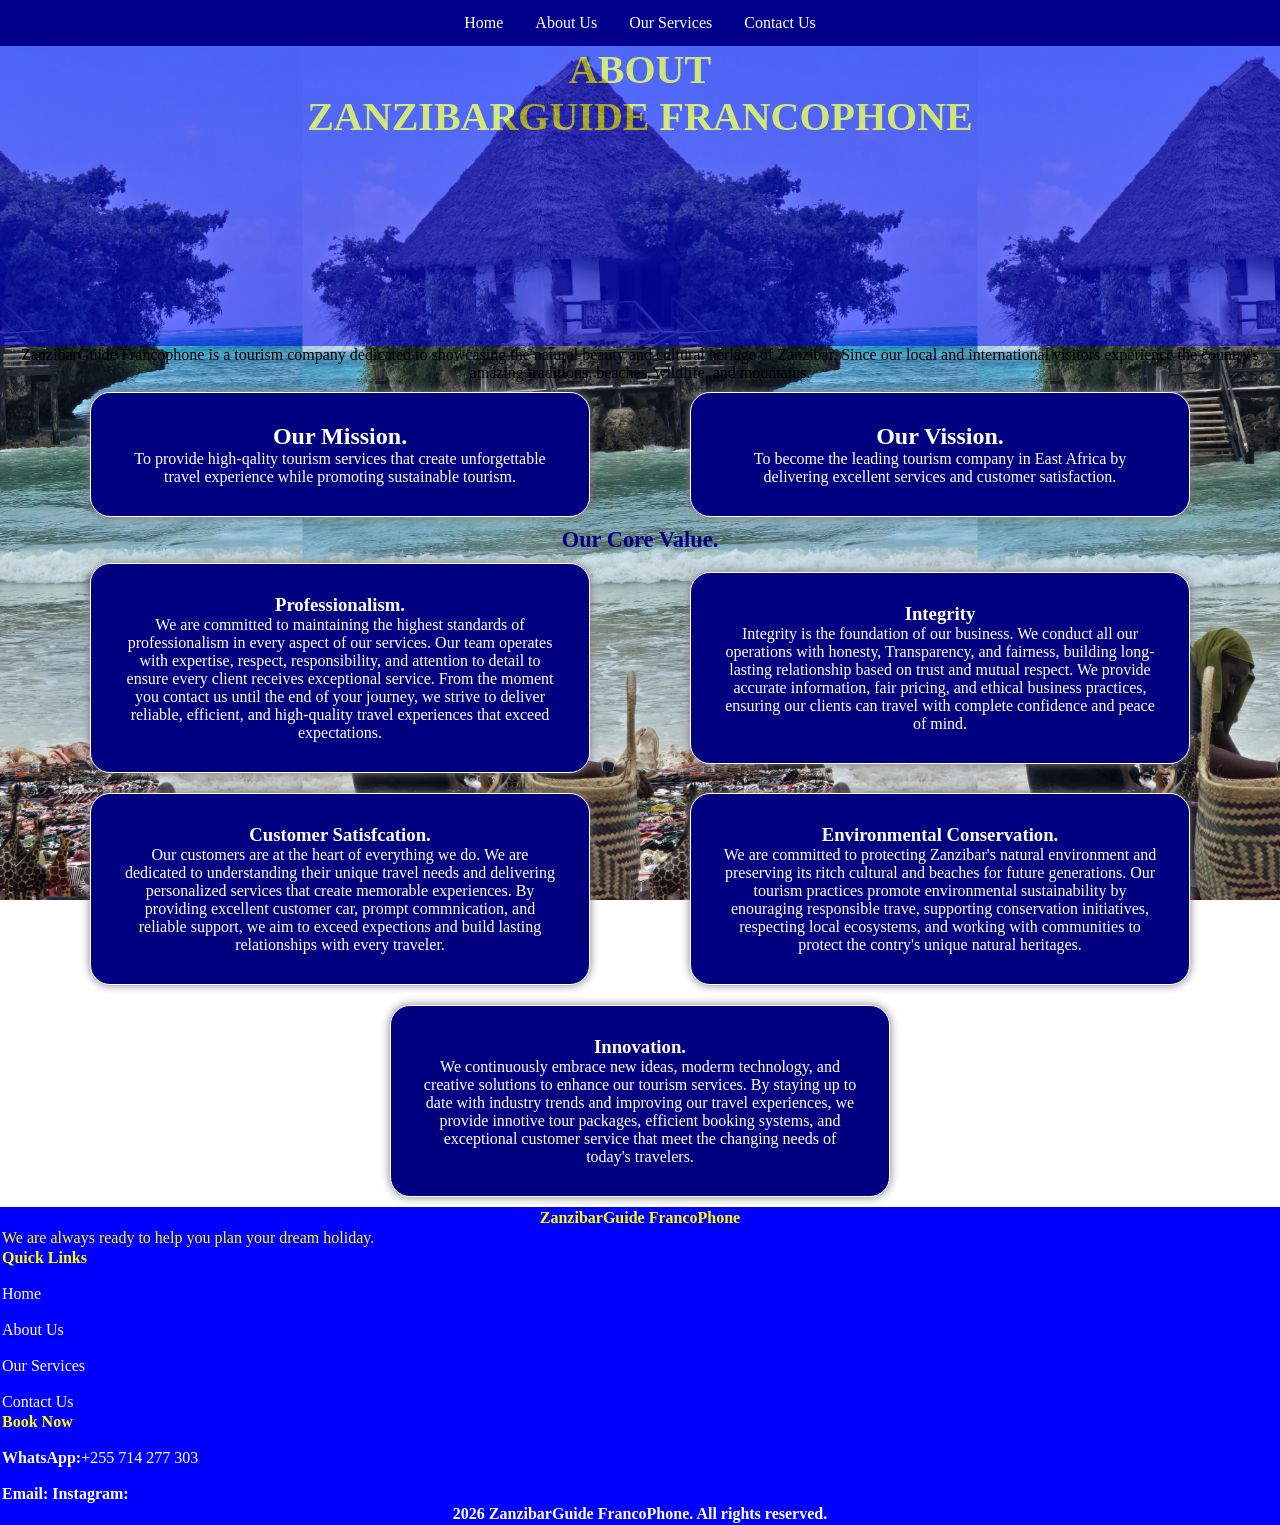
<file: Zahoro Web/about us.html>
<!DOCTYPE html>
<html>
<head>
	<title>Zanzibarguide Francophone.co.tz</title>
	<meta charset="utf-8">
  <meta name="viewport" content="width=device-width, initial-scale=1.0">
<style>
	* {
		box-sizing: border-box;
		padding: 0px;
		margin: 0px;
		
	}
	body {
		background-color: rgb(196, 196, 236) 0.4;
		background-image: url("bgimg.jpg");
		background-position: center;
		background-attachment: fixed;
		background-size: contain;
	}
	h1 {
		background-color: blue;
		height: 300px;
		opacity: 0.5;
		font-size: 40px;
		text-align: center;
	}
	ul {
		list-style-type: none;
		background-color: darkblue;
		display: flex;
		opacity: 1;
		position: sticky;
		top: 0;
		justify-content: center;
		align-content: center;
	}
	ul li a {
		display: block;
		color: white;
		padding: 14px 16px;
		text-decoration: none;
		
	}
	ul li a:hover {
		color: #00E3D1;
		background-color: aliceblue;
	}
	
.font {
    
	 font-size: 1.4rem;
	 text-align: center;
     color: navy;
} 
.table {
      border-radius:10px;
      background-color:hsl(0,0%,50%,0.5);
      width:80%;
      height:500px;
      padding:30;
}
.table2 {
      border-radius:10px;
      background-color:floralwhite;
      width:80%;
      height:500px;
      padding:30;
}
.image {
      border-radius: 10px;
      width: 400;
      height: 300;
}
.image2 {
      border-radius: 5px;
      width: 600;
      height: 750;
	  margin: auto;
}
	.container {
		display: flex;
		flex-wrap: wrap;
		justify-content: center;
		column-gap: 80px;
		align-items: center;
		min-height: 10px;
	}
	.container div{
		background-color: navy;
		border: 1px solid white;
		max-width:500px;
		max-height: 400px;
		margin: 10px;
		padding: 30px;
		text-align: center;
	    color: white;
		box-shadow: 35px;
		border-radius: 20px;
		box-shadow: 0 0 10px gray;
	}
	@media (max-width: 768px) {
		.container {
			flex-wrap: column;
		}
	}
	.white {
		color: white;
	}
</style>
	
</head> 
<body>
<ul>
	<li><a href="Index.html">Home</a></li>
	<li><a href="About Us.html"> About Us</a></li>
	<li><a href="Our Services.html">Our Services</a></li>
	<li><a href="Contact Us.html">Contact Us</a></li>
</ul>
 <h1><font color="yellow">ABOUT<br>ZANZIBARGUIDE FRANCOPHONE</font></h1>
	<p align="center" class="background">ZanzibarGuide Francophone is a tourism company dedicated to showcasing the natural beauty and cultural heriage of Zanzibar. Since our local and international visitors experience the country's amazing traditions, beaches, wildlife, and mountains.</p>
	<div class="container">
		<div><h2>Our Mission.</h2>
	<p>To provide high-qality tourism services that create unforgettable travel experience while promoting sustainable tourism.</p></div>
	    <div><h2>Our Vission.</h2>
	<p>To become the leading tourism company in East Africa by delivering excellent services and customer satisfaction.</p></div>
	</div>
	
	
	<h2 class="font">Our Core Value.</h2>
	<div class="container">
		<div><h3>Professionalism.</h3>
	<p>We are committed to maintaining the highest standards of professionalism in every aspect of our services. Our team operates with expertise, respect, responsibility, and attention to detail to ensure every client receives exceptional service. From the moment you contact us until the end of your journey, we strive to deliver reliable, efficient, and high-quality travel experiences that exceed expectations.</p></div>
	<div><h3>Integrity</h3>
	<p>Integrity is the foundation of our business. We conduct all our operations with honesty, Transparency, and fairness, building long-lasting relationship based on trust and mutual respect. We provide accurate information, fair pricing, and ethical business practices, ensuring our clients can travel with complete confidence and peace of mind.</p></div>
	<div><h3>Customer Satisfcation.</h3>
	<p>Our customers are at the heart of everything we do. We are dedicated to understanding their unique travel needs and delivering personalized services that create memorable experiences. By providing excellent customer car, prompt commnication, and reliable support, we aim to exceed expections and build lasting relationships with every traveler.</p></div>
	<div><h3>Environmental Conservation.</h3>
	<p>We are committed to protecting Zanzibar's natural environment and preserving its ritch cultural and beaches for  future generations. Our tourism practices promote environmental sustainability by  enouraging responsible trave, supporting conservation initiatives, respecting local ecosystems, and working with communities to protect the contry's unique natural heritages.</p></div>
	<div><h3>Innovation.</h3>
	<p>We continuously embrace new ideas, moderm technology, and creative solutions to enhance our tourism services. By staying up to date with industry trends and improving our travel experiences, we provide innotive tour packages, efficient booking systems, and exceptional customer service that meet the changing needs of today's travelers.</p></div>
	</div>
	<table width="100%" bgcolor="blue" style="color: yellow;">
	<tr>
		<th>ZanzibarGuide FrancoPhone</th></tr>
	<tr>
		<td>We are always ready to help you plan your dream holiday.</td></tr>
	<tr>
		<td><b>Quick Links</b><br><br>
		<a href="Index.html"><font color="white">Home</font></a><br><br>
		<a href="About Us.html"><font color="white">About Us</font></a><br><br>
		<a href="Our Services.html"><font color="white">Our Services</font></a><br><br>
		<a href="Contact Us.html"><font color="white">Contact Us</font></a></td></tr>
	<tr>
		<td><b>Book Now</b><br><br>
		<font color="white"><b>WhatsApp:</b>+255 714 277 303</font><br><br>
			<font color="white"><b>Email:</b></font>
		<font color="white"><b>Instagram:</b></font></td></tr>
	<tr>
		<th><font color="white">2026 ZanzibarGuide FrancoPhone. All rights reserved.</font></th></tr></table>
</body>
</html>
</file>
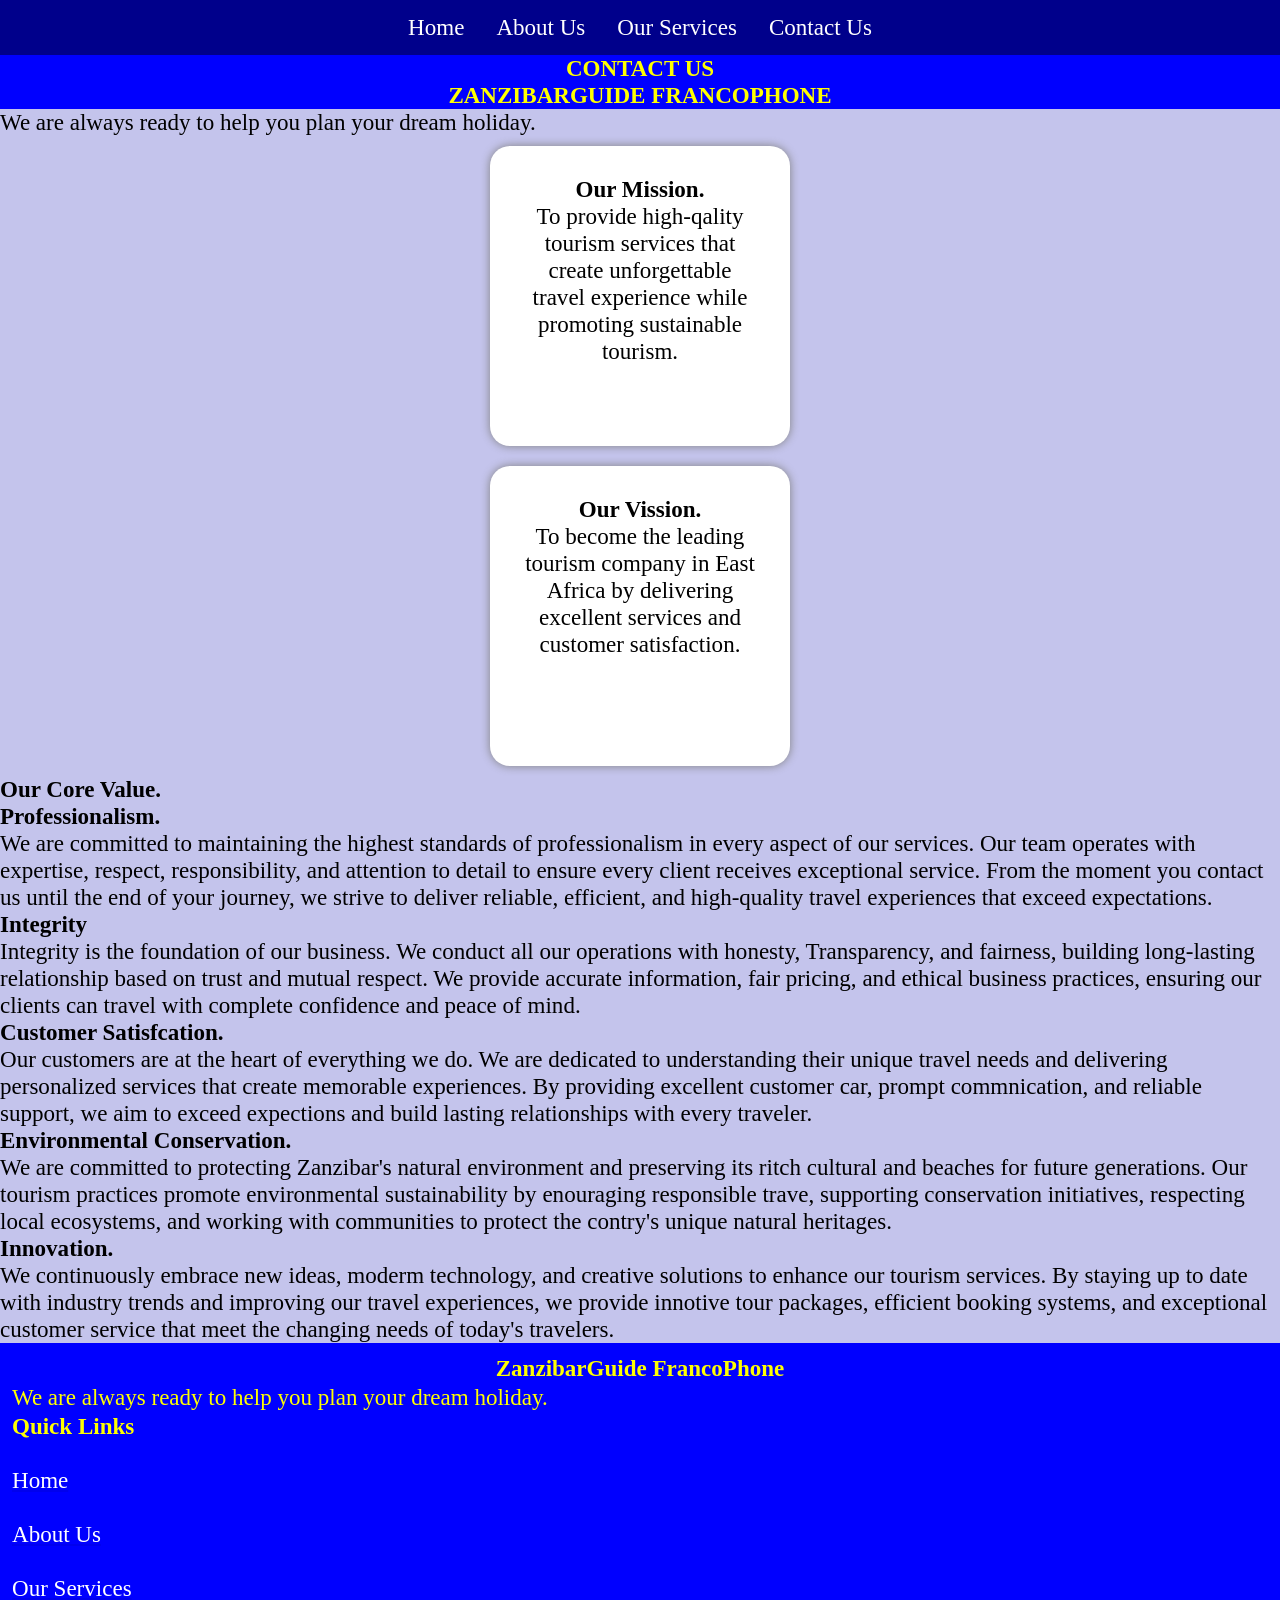
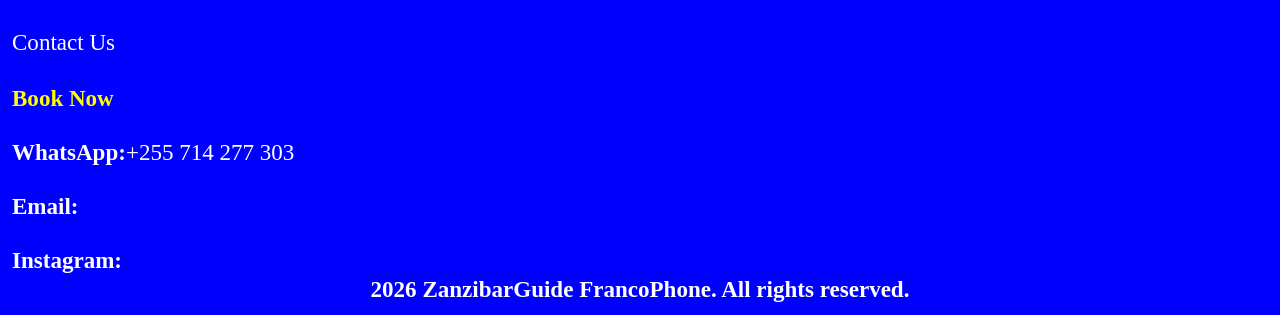
<file: Zahoro Web/Contact Us.html>
<!DOCTYPE html>
<html>
<head>
  <title>Zanzibarguide Francophone.co.tz</title>
  <meta name="viewport" content="width=device-width, initial-scale=1.0">
<style>
	* {
		box-sizing: border-box;
		padding: 0px;
		margin: 0px;
		font-size: 1.2rem;
	}
	body {
		background-color: rgb(196, 196, 236);
	}ul {
		list-style-type: none;
		background-color: darkblue;
		display: flex;
		opacity: 1;
		position: sticky;
		top: 0;
		justify-content: center;
		align-content: center;
	}
	ul li a {
		display: block;
		color: white;
		padding: 14px 16px;
		text-decoration: none;
		
	}
	ul li a:hover {
		color: #00E3D1;
		background-color: aliceblue;
	}
	
.font {
    
	 color: orange;
	 font-family:cursive"brush script mt,lucida handwritting"; 
}  
.table {
      border-radius:10px;
      background-color:hsl(0,0%,50%,0.5);
      width:80%;
      height:500px;
      padding:30;
}
.table2 {
      border-radius: 0px;
      background-color:blue;
      width:100%;
      height: 500px;
      padding-left: 10px;
}
.image {
      border-radius: 10px;
      width: 400;
      height: 300;
}
.image2 {
      border-radius: 5px;
      width: 600;
      height: 750;
	  margin: auto;
}
	#container {
		display: flex;
		flex-direction: column;
		justify-content: center;
		column-gap: 80px;
		align-items: center;
		min-height: 200px;
	}
	#container div{
		background-color: white;
		width:300px;
		height: 300px;
		margin: 10px;
		padding: 30px;
		text-align: center;
		box-shadow: 35px;
		border-radius: 20px;
		box-shadow: 0 0 10px gray;
	}
	@media (max-width: 768px) {
		#container {
			flex-wrap: wrap;
		}
	}
	.white {
		color: white;
	}
	.blue {
		background-color: blue;
	}
</style>
</head> 
<body>
<ul>
	<li><a href="Index.html">Home</a></li>
	<li><a href="About Us.html"> About Us</a></li>
	<li><a href="Our Services.html">Our Services</a></li>
	<li><a href="Contact Us.html">Contact Us</a></li>
</ul>
 <h1 style="background-color: blue; text-align: center;"><font color="yellow">CONTACT US<br>ZANZIBARGUIDE FRANCOPHONE</font></h1>
	<p>We are always ready to help you plan your dream holiday.</p>
	<div id="container">
		<div><h2>Our Mission.</h2>
	<p>To provide high-qality tourism services that create unforgettable travel experience while promoting sustainable tourism.</p></div>
	    <div><h2>Our Vission.</h2>
	<p>To become the leading tourism company in East Africa by delivering excellent services and customer satisfaction.</p></div>
	</div>
	
	<h2>Our Core Value.</h2>
	<h3>Professionalism.</h3>
	<p>We are committed to maintaining the highest standards of professionalism in every aspect of our services. Our team operates with expertise, respect, responsibility, and attention to detail to ensure every client receives exceptional service. From the moment you contact us until the end of your journey, we strive to deliver reliable, efficient, and high-quality travel experiences that exceed expectations.</p>
	<h3>Integrity</h3>
	<p>Integrity is the foundation of our business. We conduct all our operations with honesty, Transparency, and fairness, building long-lasting relationship based on trust and mutual respect. We provide accurate information, fair pricing, and ethical business practices, ensuring our clients can travel with complete confidence and peace of mind.</p>
	<h3>Customer Satisfcation.</h3>
	<p>Our customers are at the heart of everything we do. We are dedicated to understanding their unique travel needs and delivering personalized services that create memorable experiences. By providing excellent customer car, prompt commnication, and reliable support, we aim to exceed expections and build lasting relationships with every traveler.</p>
	<h3>Environmental Conservation.</h3>
	<p>We are committed to protecting Zanzibar's natural environment and preserving its ritch cultural and beaches for  future generations. Our tourism practices promote environmental sustainability by  enouraging responsible trave, supporting conservation initiatives, respecting local ecosystems, and working with communities to protect the contry's unique natural heritages.</p>
	<h3>Innovation.</h3>
	<p>We continuously embrace new ideas, moderm technology, and creative solutions to enhance our tourism services. By staying up to date with industry trends and improving our travel experiences, we provide innotive tour packages, efficient booking systems, and exceptional customer service that meet the changing needs of today's travelers.</p>
	<table width="100%" class="table2" style="color: yellow; padding:10px;">
	<tr>
		<th>ZanzibarGuide FrancoPhone</th></tr>
	<tr>
		<td>We are always ready to help you plan your dream holiday.</td></tr>
	<tr>
		<td><b>Quick Links</b><br><br>
		<a href="Index.html"><font color="white">Home</font></a><br><br>
		<a href="About Us.html"><font color="white">About Us</font></a><br><br>
		<a href="Our Services.html"><font color="white">Our Services</font></a><br><br>
		<a href="Contact Us.html"><font color="white">Contact Us</font></a></td></tr>
	<tr>
		<td><br><b>Book Now</b><br><br>
		<font color="white"><b>WhatsApp:</b>+255 714 277 303</font><br><br>
			<font color="white"><b>Email:</b></font><br><br>
		<font color="white"><b>Instagram:</b></font></td></tr>
	<tr>
		<th style="text-align: center;"><font color="white">2026 ZanzibarGuide FrancoPhone. All rights reserved.</font></th></tr></table>
</body>
</html>
</file>
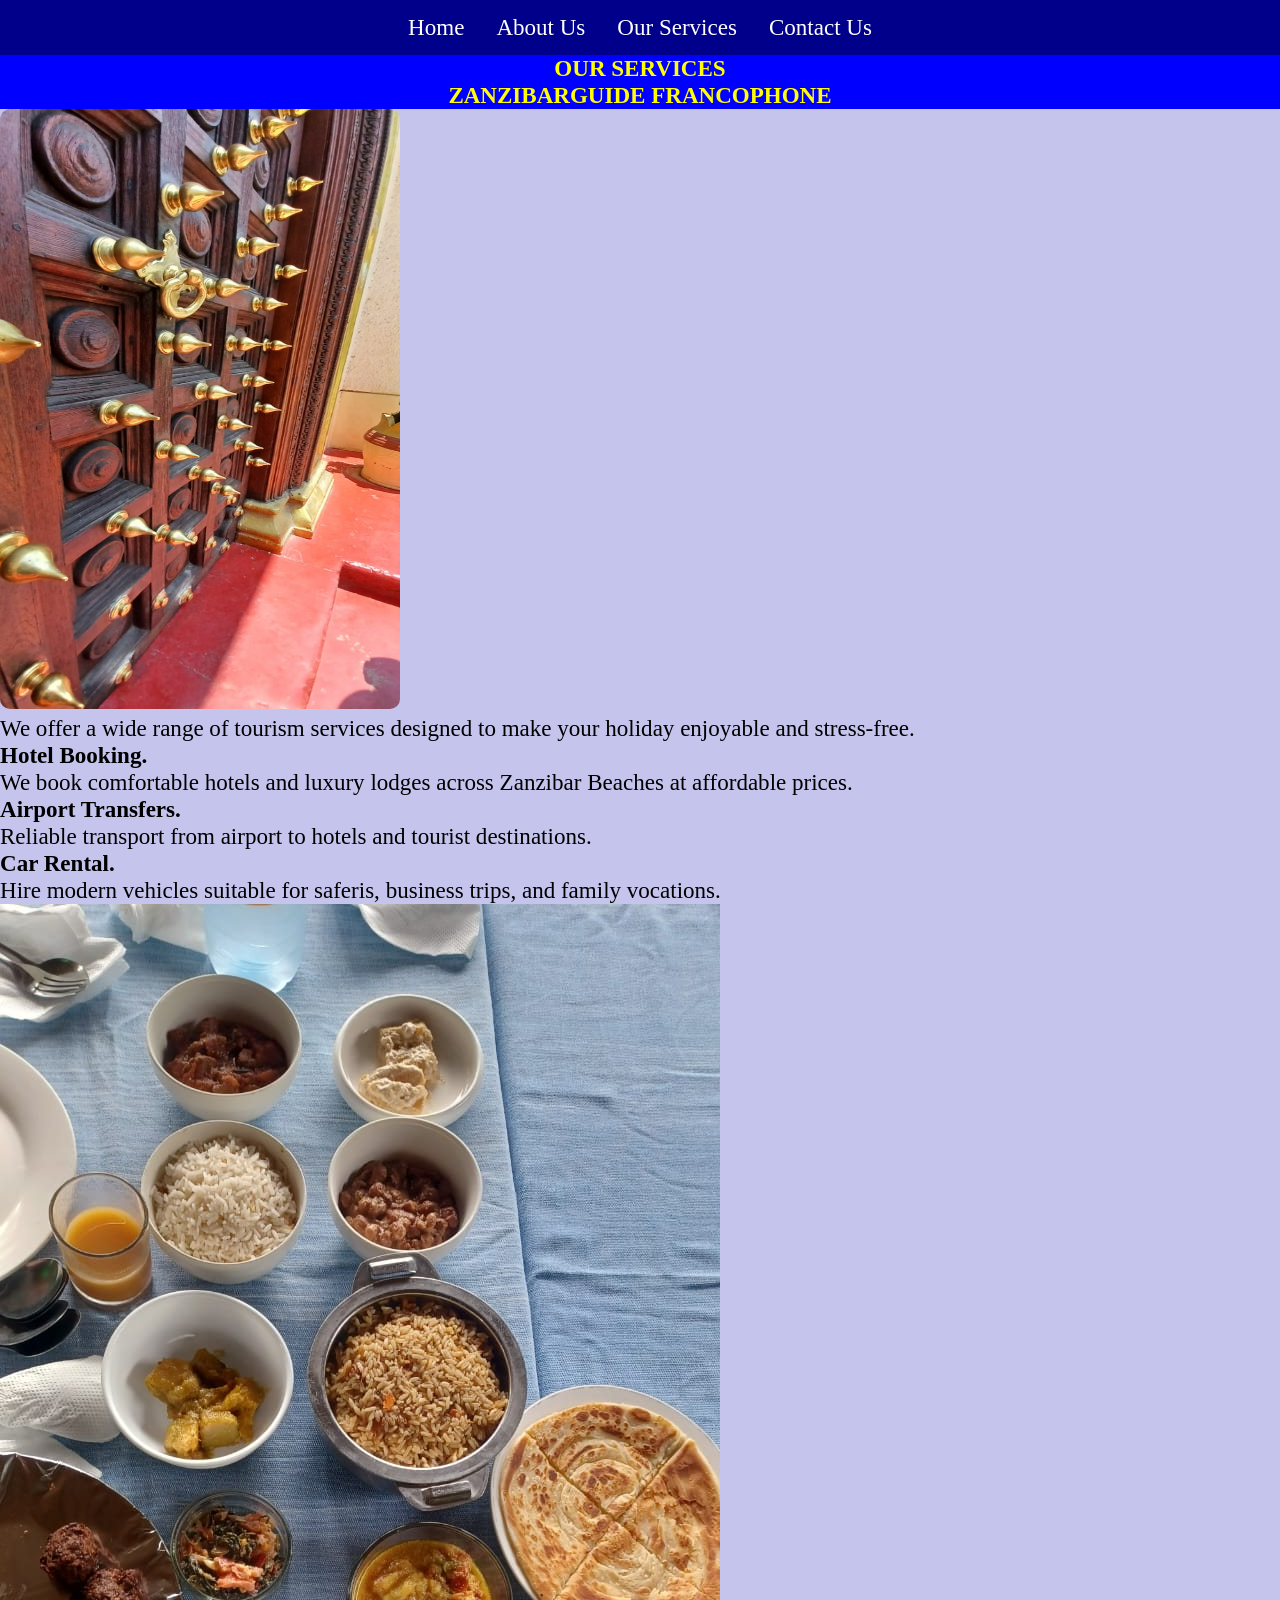
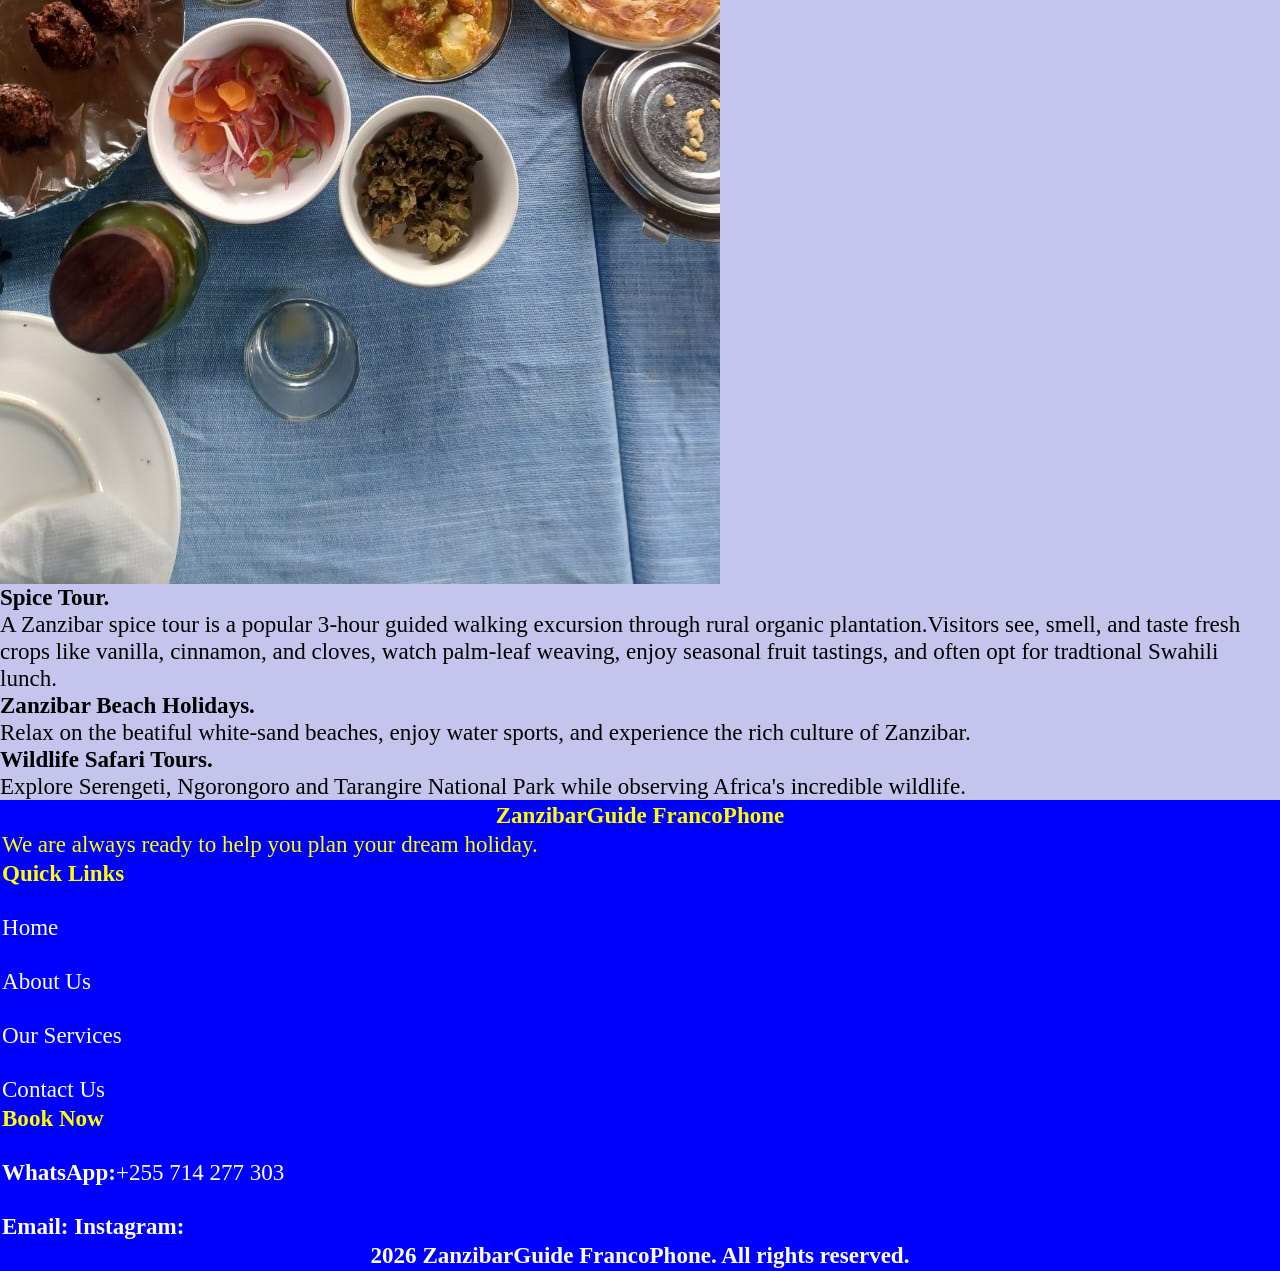
<file: Zahoro Web/Our Services.html>
<!DOCTYPE html>
<html>
<head>
  <title>Zanzibarguide Francophone.co.tz</title>
<style>
	* {
		box-sizing: border-box;
		padding: 0px;
		margin: 0px;
		font-size: 1.2rem;
	}
	body {
		background-color: rgb(196, 196, 236);
	}ul {
		list-style-type: none;
		background-color: darkblue;
		display: flex;
		opacity: 1;
		position: sticky;
		top: 0;
		justify-content: center;
		align-content: center;
	}
	ul li a {
		display: block;
		color: white;
		padding: 14px 16px;
		text-decoration: none;
		
	}
	ul li a:hover {
		color: #00E3D1;
		background-color: aliceblue;
	}
.font {
    
	 color: orange;
	 font-family:cursive"brush script mt,lucida handwritting"; 
}  
.table {
      border-radius:10px;
      background-color:hsl(0,0%,50%,0.5);
      width:80%;
      height:500px;
      padding:30;
}
.table2 {
      border-radius:10px;
      background-color:floralwhite;
      width:80%;
      height:500px;
      padding:30;
}
.image {
      border-radius: 10px;
      width: 400px;
      height: 600px;
	  justify-content: center;
	  align-items: center !important;
}
.image2 {
      border-radius: 0px;
      width: 100%;
      height: 450;
	  margin: auto;
}
</style>
</head> 
<body>
<ul>
	<li><a href="Index.html">Home</a></li>
	<li><a href="About Us.html"> About Us</a></li>
	<li><a href="Our Services.html">Our Services</a></li>
	<li><a href="Contact Us.html">Contact Us</a></li>
</ul>
 <h1 style="background-color: blue; text-align: center;"><font color="yellow">OUR SERVICES<br>ZANZIBARGUIDE FRANCOPHONE</font></h1>
	<img src="services.jpg" class="image">
	<p>We offer a wide range of tourism services designed to make your holiday enjoyable and stress-free.</p>
	<h2>Hotel Booking.</h2>
	<p>We book comfortable hotels and luxury lodges across Zanzibar Beaches at affordable prices.</p>
	<h2>Airport Transfers.</h2>
	<p>Reliable transport from airport to hotels and tourist destinations.</p>
	<h2>Car Rental.</h2>
	<p>Hire modern vehicles suitable for saferis, business trips, and family vocations.</p>
	<img src="spice2.jpg" align="center">
	<h2>Spice Tour.</h2>
	<p>A Zanzibar spice tour is a popular 3-hour guided walking excursion through rural organic plantation.Visitors see, smell, and taste fresh crops like vanilla, cinnamon, and cloves, watch palm-leaf weaving, enjoy seasonal fruit tastings, and often opt for tradtional Swahili lunch.</p>
	<h2>Zanzibar Beach Holidays.</h2>
	<p>Relax on the beatiful white-sand beaches, enjoy water sports, and experience the rich culture of Zanzibar.</p>
	<h2>Wildlife Safari Tours.</h2>
	<p>Explore Serengeti, Ngorongoro and Tarangire National Park while observing Africa's incredible wildlife.</p>
	<table width="100%" bgcolor="blue" style="color: yellow;">
	<tr>
		<th>ZanzibarGuide FrancoPhone</th></tr>
	<tr>
		<td>We are always ready to help you plan your dream holiday.</td></tr>
	<tr>
		<td><b>Quick Links</b><br><br>
		<a href="Index.html"><font color="white">Home</font></a><br><br>
		<a href="About Us.html"><font color="white">About Us</font></a><br><br>
		<a href="Our Services.html"><font color="white">Our Services</font></a><br><br>
		<a href="Contact Us.html"><font color="white">Contact Us</font></a></td></tr>
	<tr>
		<td><b>Book Now</b><br><br>
		<font color="white"><b>WhatsApp:</b>+255 714 277 303</font><br><br>
			<font color="white"><b>Email:</b></font>
		<font color="white"><b>Instagram:</b></font></td></tr>
	<tr>
		<th><font color="white">2026 ZanzibarGuide FrancoPhone. All rights reserved.</font></th></tr></table>
</body>
</html>
</file>
